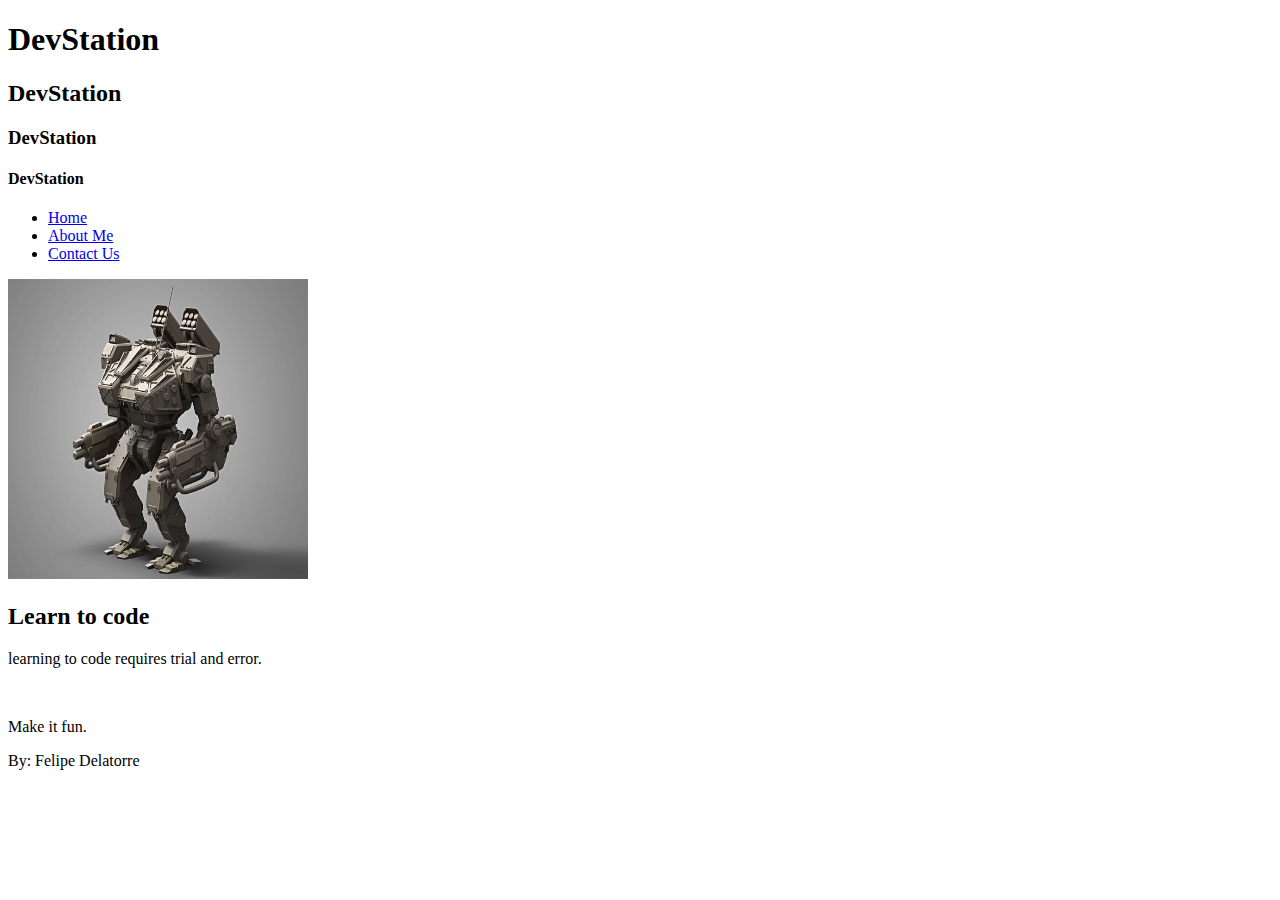
<file: index.html>
<!DOCTYPE html>
<html>
    <head>
        <title>
            Welcome to Code 101!
        </title>
    </head>
    <body>
        <header>
            <h1>DevStation</h1>
            <h2>DevStation</h2>
            <h3>DevStation</h3>
            <h4>DevStation</h4>
        </header>

        <nav>
            <ul>
                <li><a href="index.html">Home</a></li>
                <li><a href="#">About Me</a></li>
                <li><a href="#">Contact Us</a></li>
            </ul>
        </nav>

        <section>
            <img src="robot.jpg" width="300px" height="300px">
            <br>

            <article>
                <h2>Learn to code</h2>
                <p>learning to code requires trial and error.</p>
                <br>
                <p>Make it fun.</p>
            </article>
        </section>

        <footer>
            By: Felipe Delatorre
        </footer>

    </body>
</html>
</file>
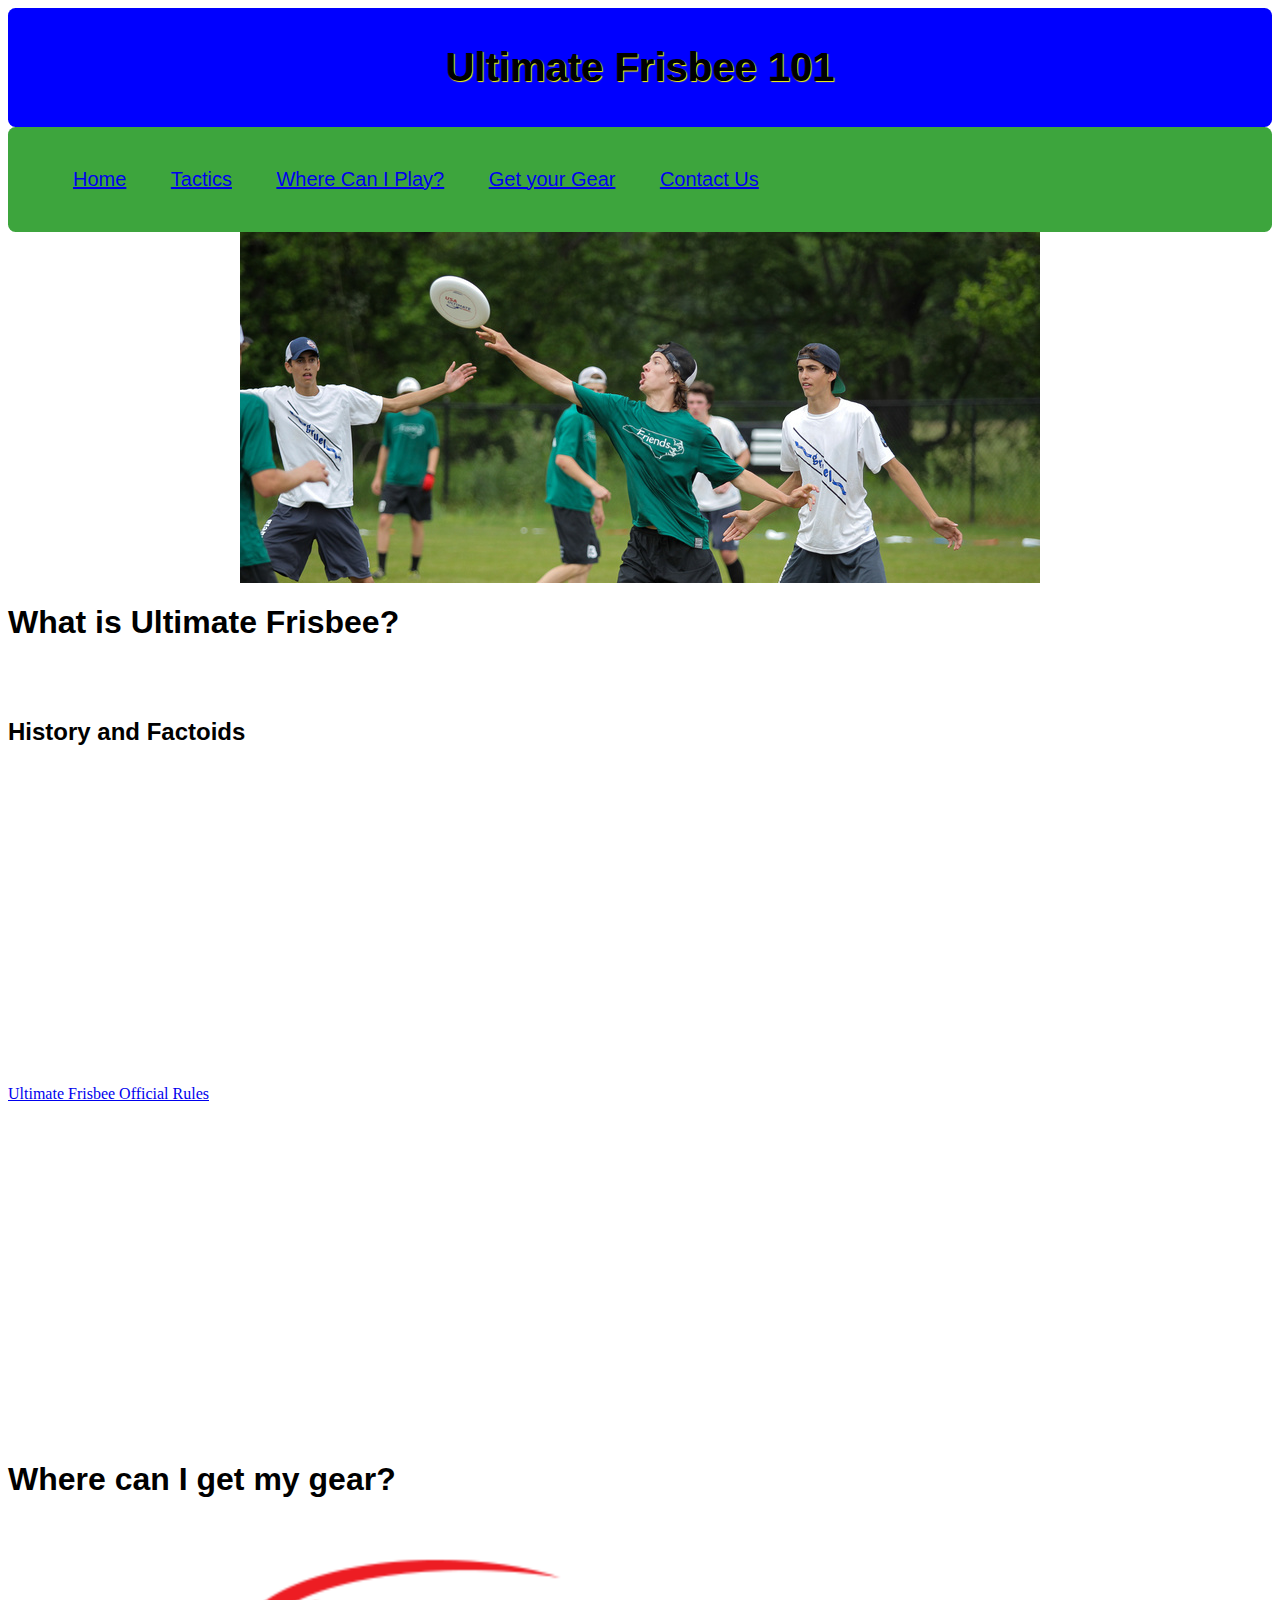
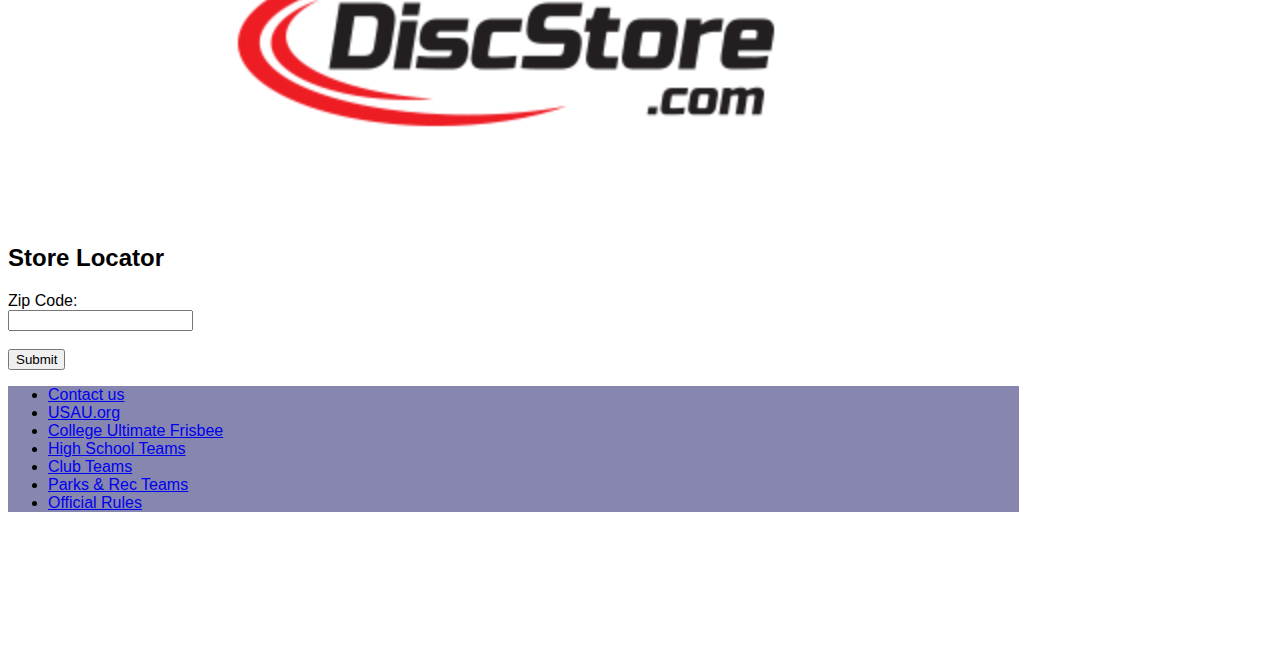
<file: index1.html>
<!DOCTYPE html>
<html>
    <head>
        <title>
Ultimate Frisbee 101!
        </title>
        <link rel="stylesheet" href="style1.css" type="text/css">
    </head>

    <body>
        <header>
            <h1>Ultimate Frisbee 101</h1>
        
        </header>
        <nav>
            <ul>
                <li><a href="index1.html">Home</a></li>
                <li><a href="tactics.html">Tactics</a></li>
                <li><a href="#">Where Can I Play?</a></li>
                <li><a href="#">Get your Gear</a></li>
                <li><a href="#">Contact Us</a></li>
            </ul>
        </nav>
            <img id="hero" src="Ultimate Frisbee.png">
            <article>
                <h1>What is Ultimate Frisbee?</h1>
                <br>
                <br>
            <h2>History and Factoids</h2>
                <iframe width="560" height="315" src="https://www.youtube.com/embed/YkMMqOUNyKk" frameborder="0" allow="accelerometer; autoplay; encrypted-media; gyroscope; picture-in-picture" allowfullscreen></iframe>
           

     <br>      
                <a href="https://www.usaultimate.org/rules">Ultimate Frisbee Official Rules</a>
       </article>
      <br>
      <br>
      <article>
        <h1>Where can I get my gear?</h1>
<br>
<a href="https://www.discstore.com/location-hours.html/" source="DiscStore.png">
    <img src="DiscStore.png">
</a>
        
        <br>
        <br>
        <h2>Store Locator</h2>

<form>
  Zip Code:<br>
  <input type="text" value="">
  <br><br>
  <input type="submit" value="Submit">
</form> 
   

    <Footer>
        <ul>
            <li><a href="#">Contact us</a></li>
            <li><a href="https://www.usaultimate.org/">USAU.org</a></li>
            <li><a href="#">College Ultimate Frisbee</a></li>
            <li><a href="#">High School Teams</a></li>
            <li><a href="#">Club Teams</a></li>
            <li><a href="#">Parks & Rec Teams</a></li>
            <li><a href="https://www.usaultimate.org/rules/">Official Rules</a></li>
        </ul>
    </Footer>
    </body>
</html>
</file>
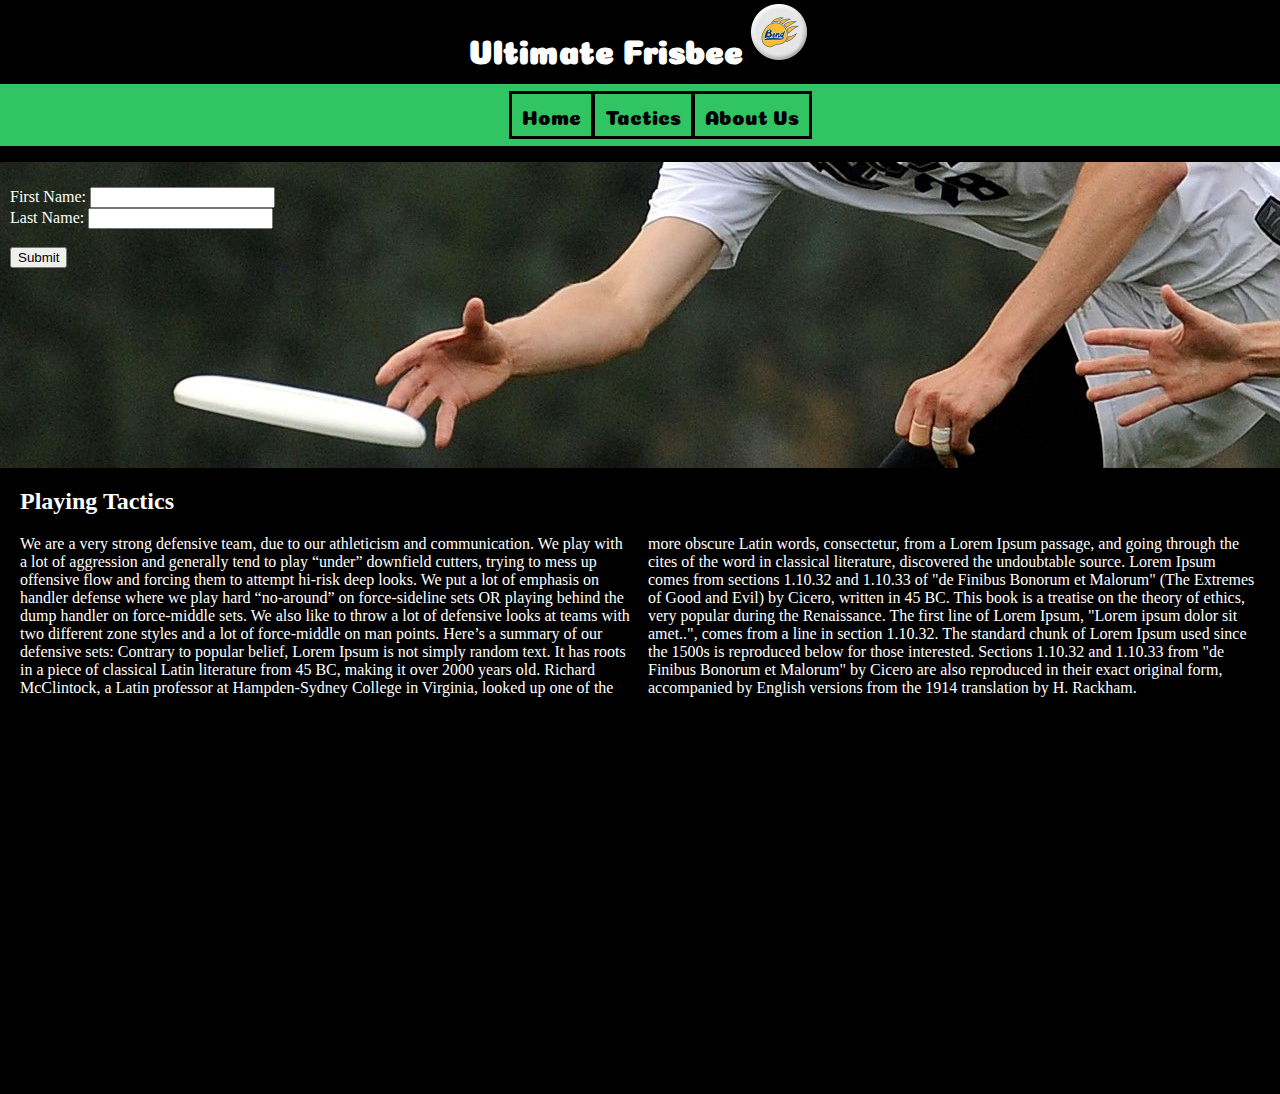
<file: tactics.html>
<!DOCTYPE html>
<html>
    <head>
        <title>Ultimate Frisbee</title>
        <link rel="stylesheet" href="style.css" type="text/css">
        <link href="https://fonts.googleapis.com/css?family=Coiny" rel="stylesheet">
    </head>

    <body>
        
        <div class="header">
            <h1><a href="index.html">Ultimate Frisbee</a></h1>
            <a href="index.html"><img src="frisbee.png" height="5%" width="5%"></a>
        </div>

        <nav>
            <ul>
                <li><a href="index1.html">Home</a></li>
                <li><a href="#">Tactics</a></li>
                <li><a href="#">About Us</a></li>
            </ul>
        </nav>
        
        <div class="form">
        <form>
            First Name: <input type="text" name="FirstName"><br>
            Last Name: <input type="text" name="LastName"><br><br>
            <input type="submit" value="Submit">
            </form>
        </div>

        <div class="content">
            <h2>Playing Tactics</h2>
        
            <p class="article">We are a very strong defensive team, due to our athleticism and communication. We play with a lot of aggression and generally tend to play “under” downfield cutters, trying to mess up offensive flow and forcing them to attempt hi-risk deep looks. We put a lot of emphasis on handler defense where we play hard “no-around” on force-sideline sets OR playing behind the dump handler on force-middle sets. We also like to throw a lot of defensive looks at teams with two different zone styles and a lot of force-middle on man points. Here’s a summary of our defensive sets: Contrary to popular belief, Lorem Ipsum is not simply random text. It has roots in a piece of classical Latin literature from 45 BC, making it over 2000 years old. Richard McClintock, a Latin professor at Hampden-Sydney College in Virginia, looked up one of the more obscure Latin words, consectetur, from a Lorem Ipsum passage, and going through the cites of the word in classical literature, discovered the undoubtable source. Lorem Ipsum comes from sections 1.10.32 and 1.10.33 of "de Finibus Bonorum et Malorum" (The Extremes of Good and Evil) by Cicero, written in 45 BC. This book is a treatise on the theory of ethics, very popular during the Renaissance. The first line of Lorem Ipsum, "Lorem ipsum dolor sit amet..", comes from a line in section 1.10.32. The standard chunk of Lorem Ipsum used since the 1500s is reproduced below for those interested. Sections 1.10.32 and 1.10.33 from "de Finibus Bonorum et Malorum" by Cicero are also reproduced in their exact original form, accompanied by English versions from the 1914 translation by H. Rackham.</p>
        
            <iframe width="560" height="315" src="https://www.youtube.com/embed/lmUPK6rYg-8" frameborder="0" allow="accelerometer; autoplay; encrypted-media; gyroscope; picture-in-picture" allowfullscreen></iframe>

            <footer><h6>By: Felipe Delatorre</h6></footer>
        </div>

        

    </body>
</html>
</file>
<file: style1.css>
header {
        background: blue;
        text-shadow: 1px 1px 1px yellow;
        text-align: center;
        padding: 10px;
        font-size: 20px;
        font-family: sans-serif;
        border-radius: 2mm;
}

nav {
        background-color: rgb(61, 165, 61);
        padding: 5px;
        border-radius: 2mm;
        font-family: sans-serif;
}

nav ul li {
    display: inline-block;
    margin: 20px;
    font-size: 20px;
}
img {
    display: block;
    margin-left: auto;
    margin-right: auto;
  }

article {
    width: 80%;
    min-height: 800px;
}
footer {
    background: rgb(134, 134, 175);
}

}

body {
    margin: 0px;
     
}
h1{
    font-family: sans-serif;
}
h2 {
    font-family: sans-serif;
}
form {
    font-family: sans-serif;
}
footer{
    font-family: sans-serif;
}
</file>
<file: style.css>
body {
    margin: 0%;
    background-color: black;
}

p {
    color: white;
}

h1 a {
    color: white;
}

h1:hover {
    font-size: 300%;
}

h2 {
    color: white;
}

a {
    text-decoration: none;
    color: black
}

.header {
    text-align: center;
}

.header h1 {
    position: relative;
    display: inline;
    font-family: Coiny;
    color: white;

}

nav {
    background-color: rgb(49, 196, 98);
    text-align: center;
    margin: none;
}


nav ul {
}

nav ul li {
    display: inline-block;
    margin: 10px 0px 10px 0px;
    font-size: 20px;
    font-family: Coiny;
    padding: 10px;
    outline: 3px solid black;

}

nav ul li:hover {
    transition: background-color .5s ease;
    background: rgb(163, 8, 8);

}


.form {
    background-image: url(frisbee_banner.jpg);
    padding: 25px 10px 200px 10px;

}

form {
    text-align: left;
    color: white;
    
}

.article {
    column-count: 2;
}
.content {
    margin: 20px;
}
</file>
